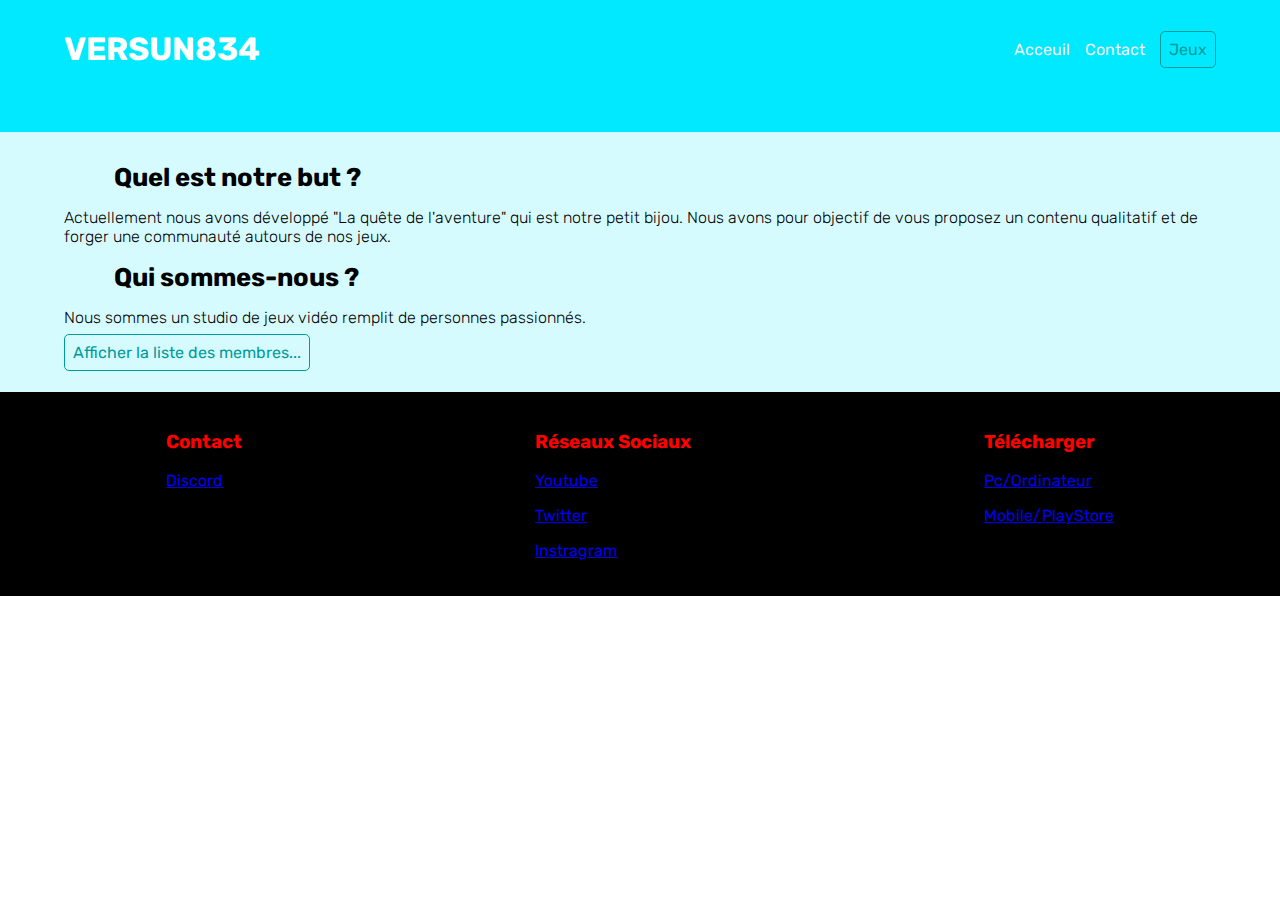
<file: index.html>
<!DOCTYPE html>
<html large="fr">
<head>
    <meta charset="UTF-8">
    <meta http-equiv="X-UA-Compatible" content="IE=edge">
    <meta name="viewport" content="width=device-width, initial-scale=1.0">
    <title>Entreprise Versun834</title>
    <link rel="icon" href="Logo2.png" />
    <link rel="stylesheet" href="Versun834_style.css" />
</head>
<body>
    <header>
        <nav>
            <h1>versun834</h1>
            <div class="right">
                <p>Acceuil</p>
                <p>Contact</p>
                <div class="box">
                    <a href="#popup_game" class="button">Jeux</a>
                </div>
            </div>
        </nav>

        <section class="presentation first">
            <div class="product-presentation">
                <h1>Quel est notre but ?</h1>
                <p>
                    Actuellement nous avons développé "La quête de l'aventure"  qui est notre petit bijou.
                    Nous avons pour objectif de vous proposez un contenu qualitatif et de forger une communauté autours de nos jeux.
                </p>

                <h1>Qui sommes-nous ?</h1>
                <p>
                     Nous sommes un studio de jeux vidéo remplit de personnes passionnés.
                </p>
                <div class="box">
                    <a href="#popup" class="button">Afficher la liste des membres...</a>
                </div>


                <div id="popup_game" class="overlay">
                    <div class="popup">
                        <h2>Tout nos jeux...</h2>
                        <a href="#" class="cross">&times;</a>

                        <a href="https://r3dx-ytb.github.io/LQDAweb/#"><img src="LQDA.png" width="132"></a>
                    </div>
                </div>

            </div>
        </section>
    </header>

    <footer>
        <div class="colomn">
            <h3>Contact</h3>
            <p><a href=https://discord.gg/Da2khCp8JJ>Discord</a></p>
        </div>
        <div class="colomn">
            <h3>Réseaux Sociaux</h3>
            <p><a href=https://www.youtube.com/channel/UCrjrSkseHKfKzAEn4lhmfkw>Youtube</a></p>
            <p><a href=https://twitter.com/QueteAventure>Twitter</a></p>
            <p><a href=https://www.instagram.com/la_quete_de_laventure/?hl>Instragram</a></p>
        </div>
        <div class="colomn">
            <h3>Télécharger</h3>
            <p><a href="https://installer.launcher.xsolla.com/xlauncher-builds/launcher_builds/17014/11419/prod/web_installer.exe">Pc/Ordinateur</a></p>
            <p><a href="https://play.google.com/store/apps/details?id=com.versun834.LaqutedelAventure">Mobile/PlayStore</a></p>
        </div>
    </footer>
</body>
</html>
</file>
<file: Versun834_style.css>
@import url('https://fonts.googleapis.com/css2?family=Rubik&display=swap');

body {
    margin: 0;
    font-family: 'Rubik', sans-serif;
    color: white;
}

/*Haut de page */
header {
    background-color: #00e9ff;
    background-size: cover;
}
header nav {
    padding: 30px 5% 0 5%;
    display: flex;
    flex-direction: row;
    flex-wrap: wrap;
    justify-content: space-between;
    align-items: center;
}
header nav h1 {
    margin: 0px;
    text-transform: uppercase;
    color: #ffffff;
}
header nav .right {
    display: flex;
    align-items: center;
}
header nav .right p {
    margin: 0 15px 0 0;
    color: #f2f2f2;
}
header nav .right p:hover {
    color: #ffffff;
    cursor: pointer;
}
header nav .right button {
    padding: 5px 15px;
    font-size: 16px;
    background-color: inherit;
    border: 1px solid #ff0000;
    color: red;
    border-radius: 5px;
    cursor: pointer;
    transition: color 0.5s, background-color 0.5s;
}
header nav .right button:hover {
    color: inherit;
    background-color: #ff0000;
}

/*Premi�re partie */
.presentation {
    padding: 30px 5%;
    margin-top: 5%;
    display: flex;
    align-items: center;
    justify-content: space-between;
    background-color: #d6fbff;
}
.presentation .product-presentation { 
    width: 100% ;
    flex-shrink: 3 ;
}
.presentation .product-presentation h1 {
    margin: 0px;
    padding: 0px 0px 0px 50px;
    font-size: 2vw;
    width: 80% ;
    color: #000000;
}
.presentation .product-presentation p {
    font-weight: 300 ;
    color: #000000;
}

/*Pop-up */
.box .button {
    padding: 0.5rem;
    color: #009b9b;
    border: 1px solid #009b9b;
    border-radius: 5px;
    text-decoration: none;
    cursor: pointer;
    background: inherit;
    transition: all 0.5s ease-out;
}
.box .button:hover {
    color: #ffffff;
    background: #009b9b;
}
.overlay {
    position: fixed;
    top: 0;
    bottom: 0;
    left: 0;
    right: 0;
    background: rgba(0,0,0,0.7);
    transition: opacity .4s;
    visibility: hidden;
    opacity: 0;
    color: #000000;
}
.overlay:target {
    visibility: visible;
    opacity: 1;
}
.popup {
    margin: 12.5rem auto;
    padding: 2rem;
    background-color: #d6fbff;
    border-radius: 5px;
    width: 35%;
    position: relative;
    transition: all 0.4s ease-in-out;
}
.popup h2 {
    position: absolute;
    top: -1rem;
    right: 21.75rem;
    font-size: 2rem;
    font-weight: bold;
    text-decoration: none;
    transition: 0.3s ease;
    color: #000000;
}
.popup .cross {
    position: absolute;
    top: 0.5rem;
    right: 1.5rem;
    font-size: 2rem;
    font-weight: bold;
    text-decoration: none;
    transition: 0.3s ease;
    color: #000000;
}
.popup .cross:hover {
    color: #ccc;
}
.popup img {
    width:125px;
    margin: 10px 20px;
    margin-top: 40px;
    border-color: #7c3d02;
    border-radius: 20px;
    background: inherit;
}
.popup button:hover {
    border-color: #6b3402;
    background-color: #7c3d02;
}
.popup .button2 {
    position: absolute;
    top: 2rem;
    right: 2rem;
    font-size: 2rem;
    font-weight: bold;
    text-decoration: none;
    transition: 0.3s ease;
    color: #ffffff;
}

/*Petit image de la Premi�re partie */
.first .product-presentation .small-images {
    margin-top: 30px;
    display: flex;
    flex-wrap: wrap;
    align-items: center;
}

.first .product-presentation .small-images .small {
    padding: 5px;
    margin: 0 5px 5px 0;
    border-radius: 20px;
}

.first .product-presentation .small-images .small img {
    width: 180px;
    border-radius: 5px;
    transition: filter 0.5s, background-color 0.5s;
}

.first .product-presentation .small-images .small img:hover {
    filter: brightness(50%);
}

/*Pieds de Page */
footer {
    margin: 0;
    padding: 20px;
    background-color: black;
    display: flex;
    flex-wrap: wrap;
    justify-content: space-around;
    text-decoration: none;
}
.colomn {
    text-decoration: none;
}
footer h3 {
    color: #ff0000
}
footer p {
    cursor: pointer;
    color: #ccc ;
}
footer p:hover {
    color:white;
}

@media screen and (max-width: 1000px) {
    header {
        background-image: url(FondMobile1.png);
        background-size: cover;
    }

    .box .button {
        padding: 5px 15px;
        font-size: 8px;
        background-color: inherit;
        border: 1px solid #8c4605;
        color: #8c4605;
        border-radius: 5px;
        cursor: pointer;
        transition: color 0.5s, background-color 0.5s;
    }

    .presentation .product-presentation h1 {
        margin: 0;
        font-size: 6vw;
        width: 80%;
    }

    .presentation .product-presentation p {
        font-size: 3vw;
        color: #e9e9e9
    }

    .first .product-presentation .small-images .small img {
        width: 80px;
        border-radius: 5px;
        transition: filter 0.5s, background-color 0.5s;
    }

    footer h3 {
        font-size: 2vw;
    }

    footer p {
        font-size: 2vw;
    }

    .popup img {
        width: 60px;
        margin: -5px -20px;
        margin-top: 40px;
    }
    .popup h2 {
        position: absolute;
        top: 1rem;
        right: 3.5rem;
        font-size: 0.5rem;
    }

}
</file>
